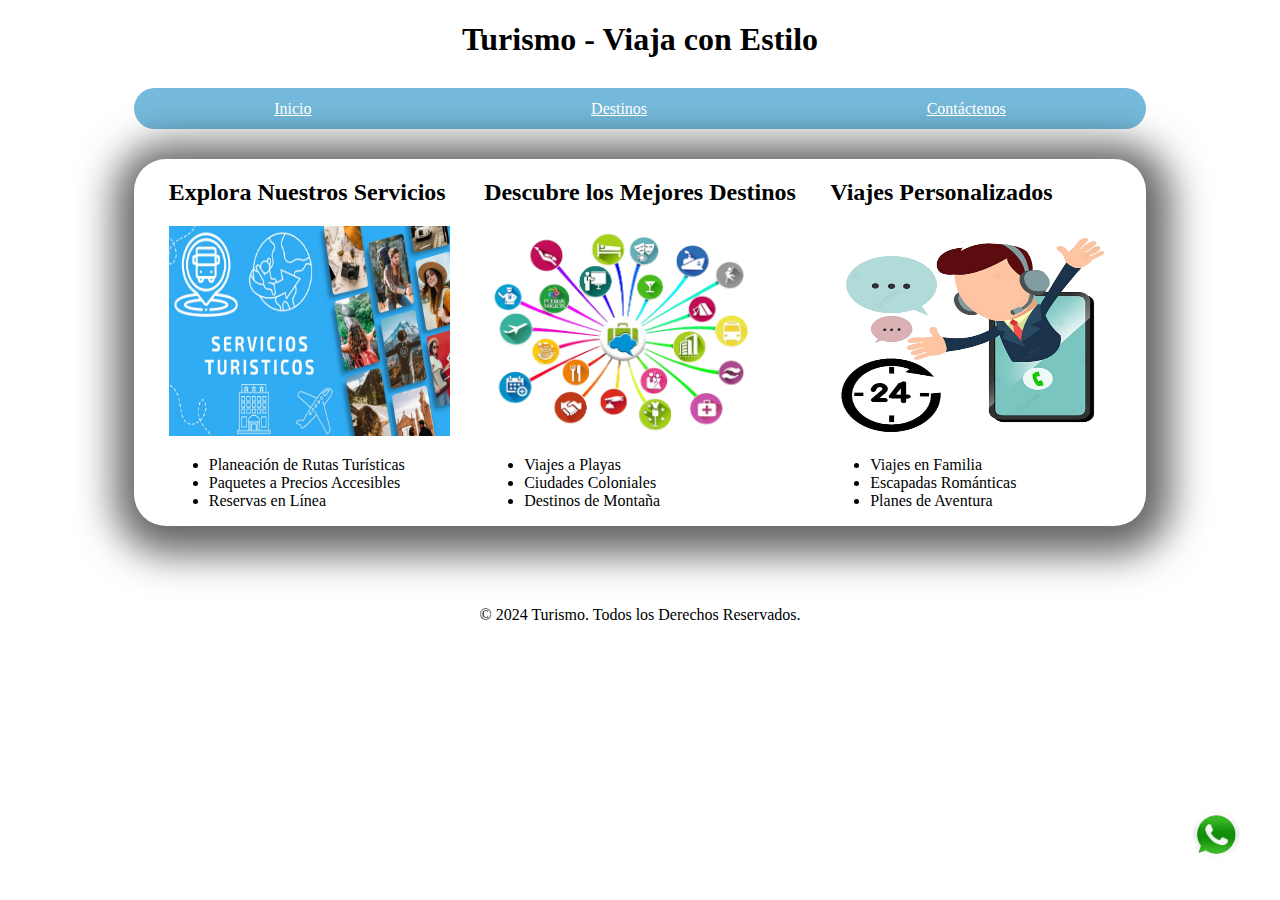
<file: index.html>
<!DOCTYPE html>
<html lang="en">
  <head>
    <meta charset="UTF-8" />
    <meta name="viewport" content="width=device-width, initial-scale=1.0" />
    <title>JJ Turismo</title>
    <link rel="stylesheet" href="css/estilos.css" />
    <!-- Google tag (gtag.js) -->
    <script
      async
      src="https://www.googletagmanager.com/gtag/js?id=G-4Y9V7G4K2D"
    ></script>
    <script>
      window.dataLayer = window.dataLayer || [];
      function gtag() {
        dataLayer.push(arguments);
      }
      gtag("js", new Date());

      gtag("config", "G-4Y9V7G4K2D");
    </script>
  </head>
  <body>
    <header>
      <h1>Turismo - Viaja con Estilo</h1>
    </header>
    <nav>
      <a href="index.html">Inicio</a>
      <a href="destinos.html">Destinos</a>
      <a href="contacenos.html">Contáctenos</a>
    </nav>
    <main>
      <section>
        <h2>Explora Nuestros Servicios</h2>
        <img
          src="img/serviciosturisticos.jpg"
          alt="Servicio de Rutas"
          width="281px"
          height="210px"
        />
        <ul>
          <li>Planeación de Rutas Turísticas</li>
          <li>Paquetes a Precios Accesibles</li>
          <li>Reservas en Línea</li>
        </ul>
      </section>
      <section>
        <h2>Descubre los Mejores Destinos</h2>
        <img
          src="img/servicios.png"
          alt="Destinos destacados"
          width="281px"
          height="210px"
        />
        <ul>
          <li>Viajes a Playas</li>
          <li>Ciudades Coloniales</li>
          <li>Destinos de Montaña</li>
        </ul>
      </section>
      <section>
        <h2>Viajes Personalizados</h2>
        <img
          src="img/contactanos.png"
          alt="Viajes personalizados"
          width="281px"
          height="210px"
        />
        <ul>
          <li>Viajes en Familia</li>
          <li>Escapadas Románticas</li>
          <li>Planes de Aventura</li>
        </ul>
      </section>
    </main>
    <footer>
      <div class="whatsapp-icon">
        <a href="https://wa.me/573208853974" target="_blank">
          <img src="img/whasapp.png" alt="WhatsApp" />
        </a>
      </div>

      <p>© 2024 Turismo. Todos los Derechos Reservados.</p>
    </footer>
  </body>
</html>
</file>
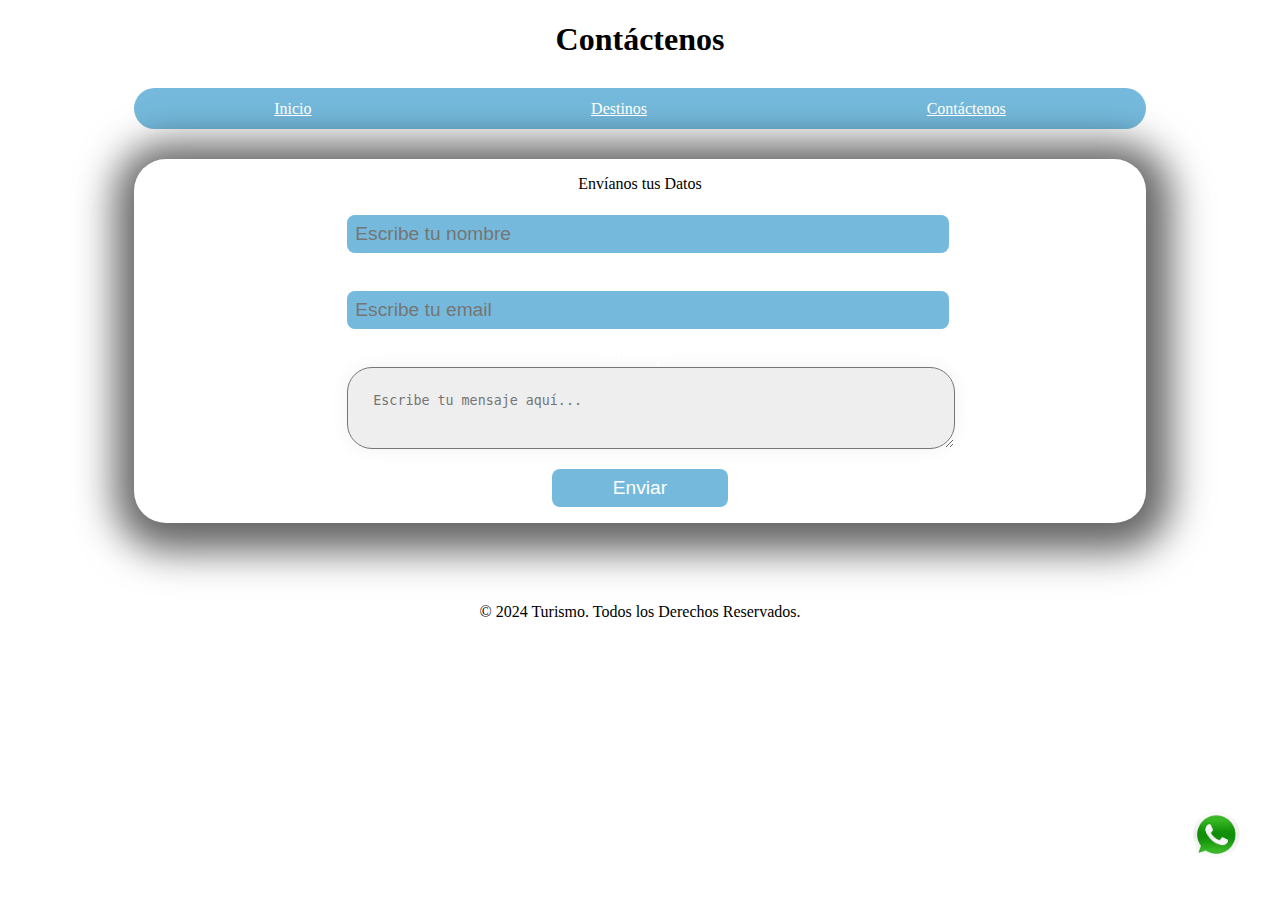
<file: contacenos.html>
<!DOCTYPE html>
<html lang="en">
  <head>
    <meta charset="UTF-8" />
    <meta name="viewport" content="width=device-width, initial-scale=1.0" />
    <title>Contáctenos</title>
    <link rel="stylesheet" href="css/estilos.css" />
    <script src="js/script.js"></script>
  </head>
  <body>
    <header>
      <h1>Contáctenos</h1>
    </header>
    <nav>
      <a href="index.html">Inicio</a>
      <a href="destinos.html">Destinos</a>
      <a href="contacenos.html">Contáctenos</a>
    </nav>
    <main>
      <section id="fomrulario_estilo">
        <form action="contactenos.html" class="formulario" id="formulario">
          <legend>Envíanos tus Datos</legend>
          <div>
            <label for="nombre">Nombre:</label>
            <input
              type="text"
              id="nombre"
              name="nombre"
              placeholder="Escribe tu nombre"
              required
            />
            <label for="email">Email:</label>
            <input
              type="email"
              id="email"
              name="email"
              placeholder="Escribe tu email"
              required
            />
            <label for="mensaje">Mensaje:</label>
            <textarea
              id="mensaje"
              name="mensaje"
              placeholder="Escribe tu mensaje aquí..."
              required
            ></textarea>
            <button type="submit">Enviar</button>
          </div>
        </form>
      </section>
    </main>
    <footer>
      <div class="whatsapp-icon">
        <a href="https://wa.me/573208853974" target="_blank">
          <img src="img/whasapp.png" alt="WhatsApp" />
        </a>
      </div>
      <p>© 2024 Turismo. Todos los Derechos Reservados.</p>
    </footer>
  </body>
</html>
</file>
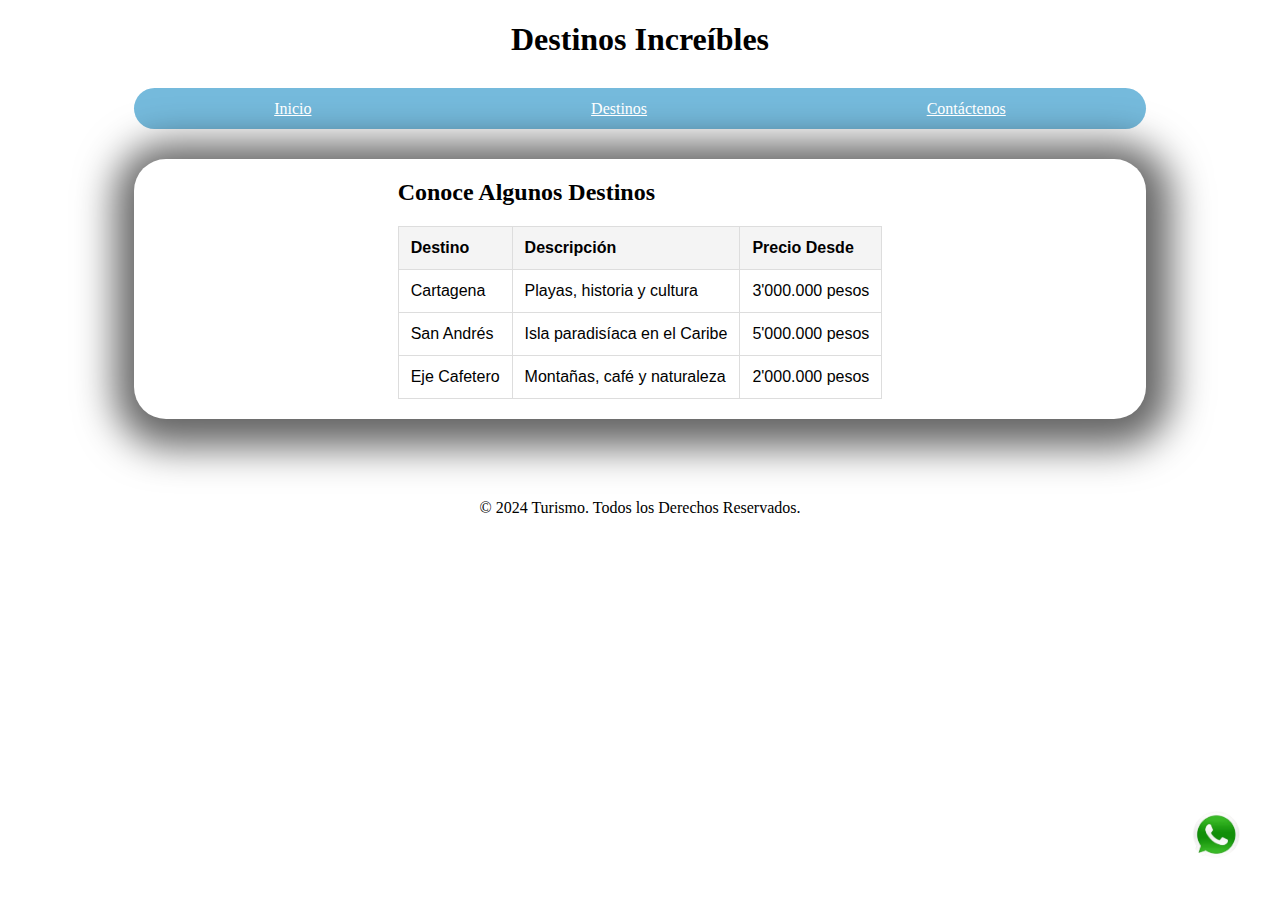
<file: destinos.html>
<!DOCTYPE html>
<html lang="en">
  <head>
    <meta charset="UTF-8" />
    <meta name="viewport" content="width=device-width, initial-scale=1.0" />
    <title>Destinos</title>
    <link rel="stylesheet" href="css/estilos.css" />
  </head>
  <body>
    <header>
      <h1>Destinos Increíbles</h1>
    </header>
    <nav>
      <a href="index.html">Inicio</a>
      <a href="destinos.html">Destinos</a>
      <a href="contacenos.html">Contáctenos</a>
    </nav>
    <main>
      <section>
        <h2>Conoce Algunos Destinos</h2>
        <table>
          <tr>
            <th>Destino</th>
            <th>Descripción</th>
            <th>Precio Desde</th>
          </tr>
          <tr>
            <td>Cartagena</td>
            <td>Playas, historia y cultura</td>
            <td>3'000.000 pesos</td>
          </tr>
          <tr>
            <td>San Andrés</td>
            <td>Isla paradisíaca en el Caribe</td>
            <td>5'000.000 pesos</td>
          </tr>
          <tr>
            <td>Eje Cafetero</td>
            <td>Montañas, café y naturaleza</td>
            <td>2'000.000 pesos</td>
          </tr>
        </table>
      </section>
    </main>
    <footer>
      <div class="whatsapp-icon">
        <a href="https://wa.me/573208853974" target="_blank">
          <img src="img/whasapp.png" alt="WhatsApp" />
        </a>
      </div>
      <p>© 2024 Turismo. Todos los Derechos Reservados.</p>
    </footer>
  </body>
</html>
</file>
<file: css/estilos.css>
h1 {
  text-align: center;
}

nav {
  width: 80%;
  background-color: #75badc;
  margin: 30px auto;
  border-radius: 15rem;
  display: flex;
  justify-content: space-around;
}
nav:hover {
  -webkit-box-shadow: -2px -2px 20px 0px rgba(38, 159, 189, 1);
  -moz-box-shadow: -2px -2px 20px 0px rgba(38, 159, 189, 1);
  box-shadow: -2px -2px 20px 0px rgba(38, 159, 189, 1);
}

a {
  color: white;
  padding: 0.7rem;
}
a:hover {
  transform: scale(1.1);
  color: gray;
}
main {
  width: 80%;
  margin: 0 auto;
  display: flex;
  justify-content: space-evenly;
  -webkit-box-shadow: 3px 6px 39px 22px rgba(0, 0, 0, 0.61);
  -moz-box-shadow: 3px 6px 39px 22px rgba(0, 0, 0, 0.61);
  box-shadow: 3px 6px 39px 22px rgba(0, 0, 0, 0.61);
  margin-bottom: 5rem;
  border-radius: 2rem;
}
footer {
  text-align: center;
}
.formulario {
  text-align: center;
  padding-top: 1rem;
  width: 80%;
  margin: 0 auto;
}
label {
  color: white;
  font-size: 1.2rem;
  margin-bottom: 0.5rem;
}
input {
  width: 100%;
  padding: 0.5rem;
  margin-bottom: 1rem;
  border: none;
  border-radius: 0.5rem;
  background-color: #75badc;
  color: white;
  font-size: 1.2rem;
}
input:focus {
  outline: none;
}
button {
  width: 30%;
  padding: 0.5rem;
  margin-bottom: 1rem;
  border: none;
  border-radius: 0.5rem;
  background-color: #75badc;
  color: white;
  font-size: 1.2rem;
}
button:hover {
  background-color: #2b2c2b;
  cursor: pointer;
}
table {
  width: 100%;
  border-collapse: collapse;
  margin: 20px 0;
  font-size: 16px;
  font-family: Arial, sans-serif;
  text-align: left;
}

th,
td {
  border: 1px solid #ddd;
  padding: 12px;
}

th {
  background-color: #f4f4f4;
  font-weight: bold;
}

td {
  background-color: #ffffff;
}

tr:hover {
  background-color: #f2f2f2;
}

tr:nth-child(even) {
  background-color: #f9f9f9;
}
.whatsapp-icon {
  position: fixed;
  bottom: 40px;
  right: 50px;
  width: 50px;
  height: 50px;
  z-index: 100;
}

.whatsapp-icon img {
  width: 100%;
  height: 100%;
  border-radius: 100%;
}

.whatsapp-icon img:hover {
  transform: scale(1.1);
  box-shadow: 0 6px 8px rgba(0, 0, 0, 0.2);
}

#mensaje {
  width: 95%;
  height: 100%;
  background-color: rgb(238, 238, 238);
  display: flex;
  align-items: center;
  justify-content: center;
  padding: 25px 25px;
  gap: 20px;
  box-shadow: 0px 0px 20px rgba(0, 0, 0, 0.055);
  border-radius: 25px;
  margin-bottom: 20px;
}

a {
  align-items: center;
  justify-content: center;
}
.container {
  display: flex;
  justify-content: center;
  align-items: center;
  background-color: #f5f5f5;
}
@media screen and (max-width: 780px) {
  main {
    width: 100%;
    display: grid;
  }
  nav {
    width: 100%;
    display: grid;
    grid-template-columns: 1fr 1fr;
    justify-content: space-around;
  }
}
@media screen and (max-width: 1000px) {
  .formulario_estilo {
    width: 80%;
    margin: 0 auto;
    display: grid;
    justify-content: space-evenly;
  }
  .nombre {
    line-height: normal;
  }
  .email {
    width: 80%;
  }
  .mensaje {
    width: 80%;
  }
}
</file>
